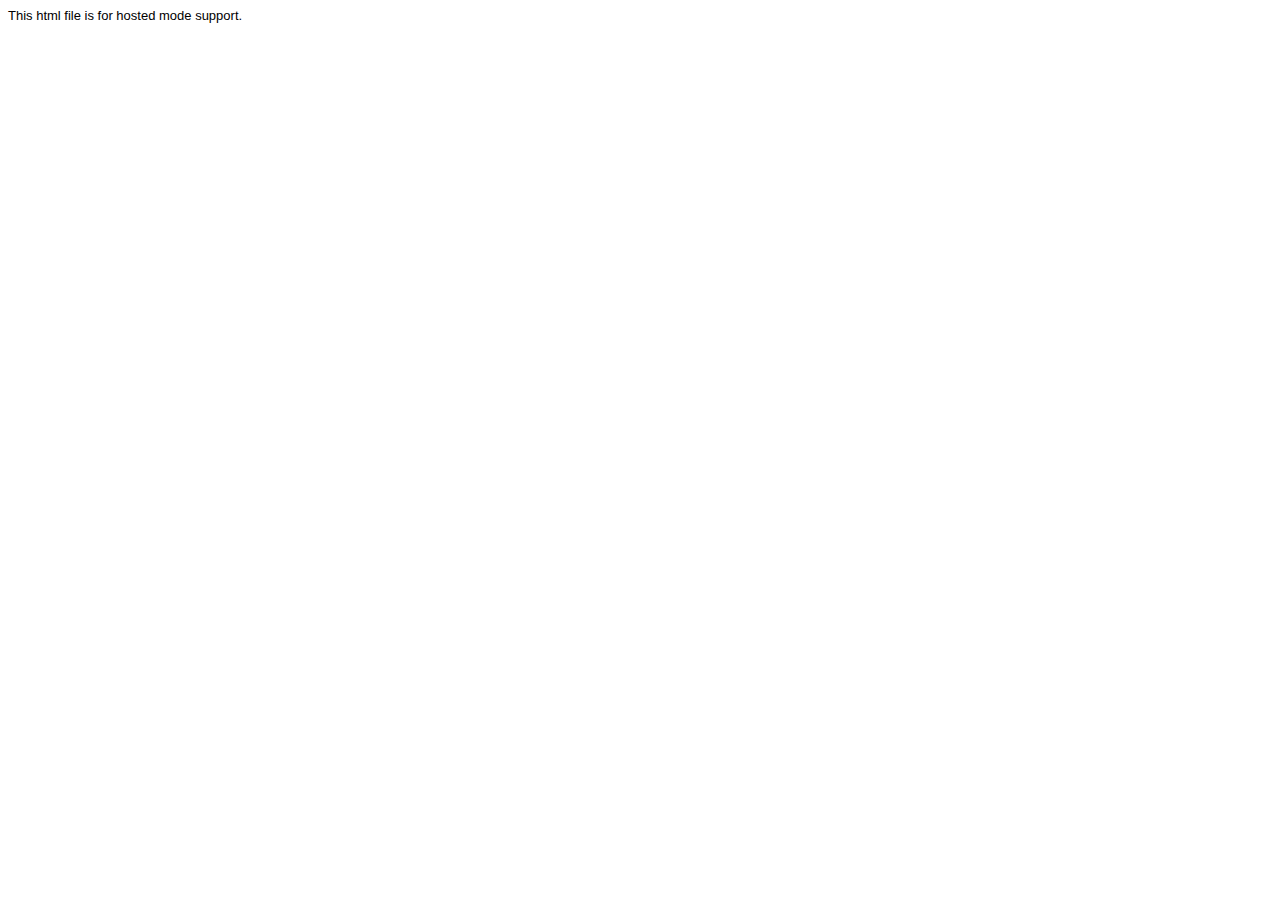
<file: demo/hosted.html>
<html>
<head><script>
var $wnd = parent;
var $doc = $wnd.document;
var $moduleName, $moduleBase
,$stats = $wnd.__gwtStatsEvent ? function(a) {return $wnd.__gwtStatsEvent(a);} : null;
if ($stats) {
  var moduleFuncName = location.search.substr(1);
  var moduleFunc = $wnd[moduleFuncName];
  var moduleName = moduleFunc ? moduleFunc.moduleName : "unknown";
  $stats({moduleName:moduleName,subSystem:'startup',evtGroup:'moduleStartup',millis:(new Date()).getTime(),type:'moduleEvalStart'});
}
</script></head>
<body>
<font face='arial' size='-1'>This html file is for hosted mode support.</font>
<script><!--
function gwtOnLoad(errFn, modName, modBase){
  $moduleName = modName;
  $moduleBase = modBase;
  if (!external.gwtOnLoad(window, modName, "1.5")) {
    if (errFn) {
      errFn(modName);
    }
  }
}

window.fireOnModuleLoadStart = function(className) {
  $stats && $stats({moduleName:$moduleName, subSystem:'startup', evtGroup:'moduleStartup', millis:(new Date()).getTime(), type:'onModuleLoadStart', className:className});
};

window.onunload = function() {
  external.gwtOnLoad(window, null, "1.5");
};

window.__gwt_module_id = 0;

var query = window.location.search.substr(1);
$stats && $stats({moduleName:$moduleName,subSystem:'startup',evtGroup:'moduleStartup',millis:(new Date()).getTime(),type:'moduleEvalEnd'});
if (query && $wnd[query]) $wnd[query].onScriptLoad();
--></script></body></html>
</file>
